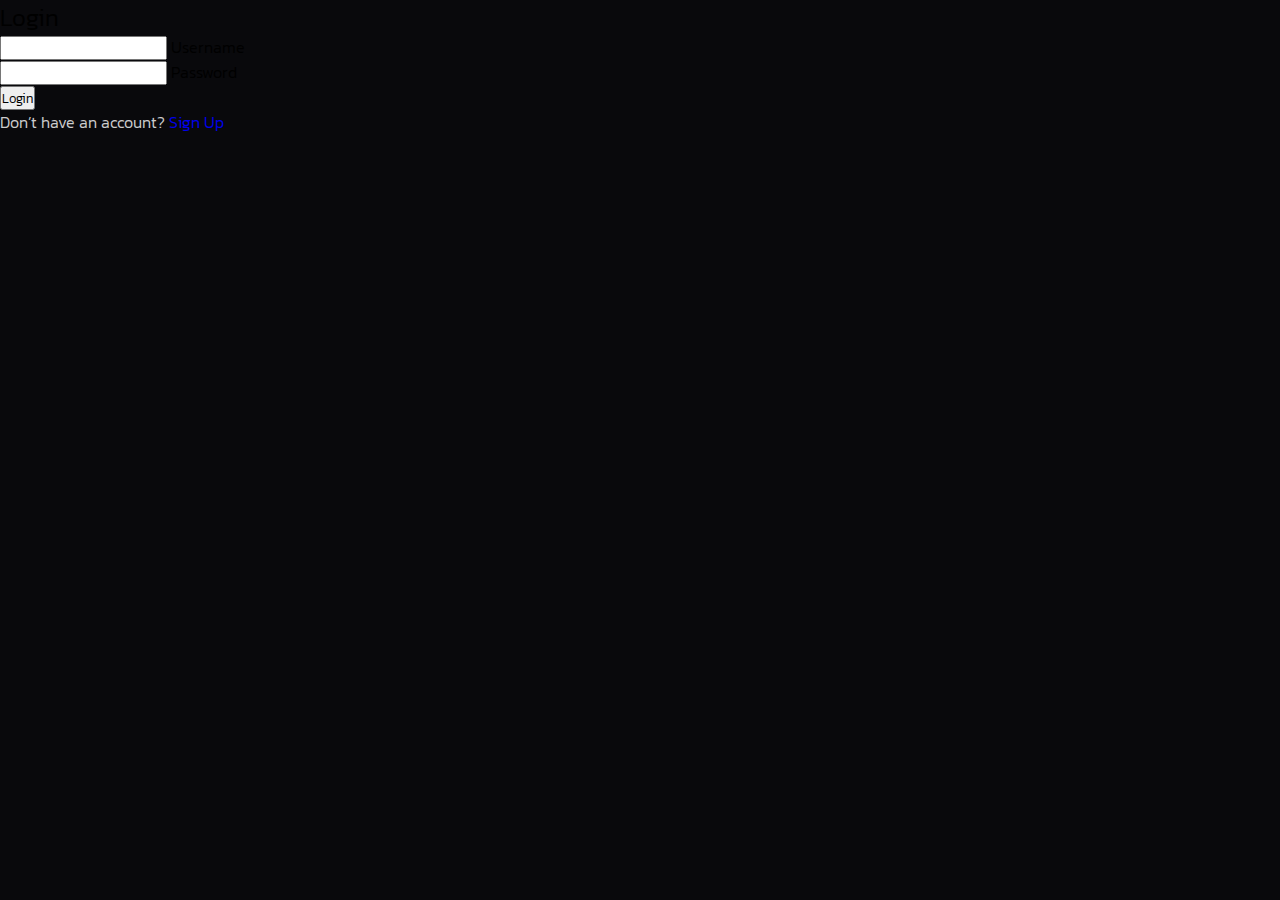
<file: login.html>
<!DOCTYPE html>
<html lang="en">
<head>
    <meta charset="UTF-8">
    <meta name="viewport" content="width=device-width, initial-scale=1.0">
    <title>Document</title>
    <link rel="stylesheet" href="style.css">
</head>
<body>
    <div class="wrapper-login">
        <div class="main-container">
        <span class="bg-animate"></span>
        <span class="bg-2-animate"></span>
    
        <!-- Form section -->
        <div class="form-box login">
            <h2 class="animation" style="--i:0; --j:21">Login</h2>
            <form action="#">
                <div class="input-box animation" style="--i:1; --j:22">
                    <input type="text" required>
                    <label for="text">Username</label>
                    <i class="bx bxs-user"></i>
                </div>
    
                <div class="input-box animation" style="--i:2; --j:23">
                    <input type="password" required>
                    <label for="password">Password</label>
                    <i class="bx bxs-lock-alt"></i>
                </div>
    
                <button type="submit" class="btn animation" style="--i:3; --j:24">Login</button>
    
                <div class="reglog-text animation" style="--i:4; --j:25">
                    <p>Don’t have an account? <a href="#" class="signup-link">Sign Up</a></p>
                </div>
            </form>
        </div>
    </div>
    </div>
<script src="login.js"></script>
</body>
</html>
</file>
<file: style.css>
@import url('https://fonts.googleapis.com/css2?family=Kanit:ital,wght@0,100;0,200;0,300;0,400;0,500;0,600;0,700;0,800;0,900;1,100;1,200;1,300;1,400;1,500;1,600;1,700;1,800;1,900&display=swap');

*{
    margin: 0;
    padding: 0;
    outline: none;
    box-sizing: border-box;
    font-family: "Kanit", sans-serif;
    font-weight: 300;
}

html{
    scroll-behavior: smooth;
}

a{
    text-decoration: none;
}

p{
    color: #ccc;
}

img{
    object-fit: cover;
}

body{
    background: #09090c;
}

nav,
footer{
    display: flex;
    align-items: center;
    justify-content: space-between;
    padding: 10px;
    gap: 2px;
}

nav .logo i{
    background: #a3e635;
    padding: 8px;
    font-size: 20px;
    border-radius: 50%;
}

nav .nav-links,
footer .copyright{
    display: flex;
    align-items: center;
    justify-content: center;
    padding: 8px 20px;
    background: #171717;
    gap: 10px;
    border-radius: 50px;
}

nav .nav-links a{
    color: #fff;
    transition: all 0.3s ease;
}

nav .nav-links a:hover{
    color: #a3e635;
}

nav .nav-links .separator,
footer .copyright .separator{
    width: 5px;
    height: 5px;
    background: #a3e635;
    border-radius: 50%;
}

nav .nav-links p,
footer .copyright p{
    font-size: 13px;
}

nav .login{
    display: flex;
    align-items: center;
    gap: 16px;
    background: #171717;
    padding: 4px 4px 4px 14px;
    border-radius: 50px;
}

nav .login img{
    width: 32px;
    height: 32px;
    border-radius: 50%;
}

nav .login a{
    font-size: 13px;
    color: #fff;
}

.prompt-sec{
    padding: 20px;
}

.prompt-sec h1{
    color: #ccc;
    font-size: 182px;
    line-height: 120px;
    text-align: center;
    margin-top: 36px;
}

.prompt-sec .prompt-img{
    position: relative;
}

.prompt-sec .prompt-img img{
    width: 100%;
    height: 440px;
    border-radius: 60px;
    object-position: top center;
    box-shadow: 0 -20px 40px rgba(0, 0, 0, 1);
}

.prompt-sec .prompt-img input{
    width: 55%;
    position: absolute;
    top: 30%;
    left: 50%;
    transform: translateX(-50%);
    background: rgba(255, 255, 255, 0.22);
    border-radius: 20px;
    backdrop-filter: blur(14px);
    -webkit-backdrop-filter: blur(14px);
    border: 1px solid rgba(255, 255, 255, 0.4);
    font-size: 16px;
    padding: 16px;
    text-align: center;
    color: #fff;
}

.prompt-sec .prompt-img input::placeholder{
    color: #ccc;
}

.prompt-sec .prompt-img .tabs{
    display: flex;
    align-items: center;
    gap: 2px;
    position: absolute;
    bottom: -20px;
    left: 50%;
    transform: translateX(-50%);
    box-shadow: 0 4px 30px rgba(0, 0, 0, 0.1);
    padding: 8px;
    backdrop-filter: blur(10px);
    -webkit-backdrop-filter: blur(10px);
    border-radius: 50px;
}

.prompt-sec .prompt-img .tabs a{
    color: #fff;
    background: #231f1c;
    padding: 10px;
    width: 160px;
    text-align: center;
    border-radius: 50px;
    transition: all 0.3s ease;
}

.prompt-sec .prompt-img .tabs a.active,
.prompt-sec .prompt-img .tabs a:hover{
    color: #231f1c;
    background: #a3e635;
}

.showcase{
    padding: 40px 80px;
    margin-top: 20px;
}

.showcase h3{
    color: #fff;
    font-size: 56px;
    text-transform: uppercase;
    text-align: center;
    margin-bottom: 50px;
}

.showcase .text-sec{
    display: flex;
    align-items: center;
    justify-content: space-between;
    gap: 40px;
    margin-bottom: 20px;
}

.showcase .text-sec p{
    width: 50%;
    text-align: justify;
}

.showcase .text-sec .images,
.showcase .image-sec{
    display: flex;
    align-items: center;
    gap: 20px;
}

.showcase .text-sec .images img,
.showcase .image-sec img{
    width: 256px;
    border-radius: 40px;
    border: 2px solid #c5c5c5;
}

.services .header,
.video-sec .header{
    display: flex;
    align-items: center;
    justify-content: space-between;
    padding: 40px 80px 0;
}

.services .header h3,
.video-sec .header h3{
    color: #fff;
    font-size: 56px;
    text-transform: uppercase;
    width: 60%;
}

.services .service-items{
    display: flex;
    align-items: center;
    gap: 20px;
    padding: 80px;
    padding-bottom: 40px;
}

.services .service-items .item{
    background: #171717;
    padding: 20px;
    border-radius: 40px;
    width: 25%;
}

.services .service-items .item .title{
    display: flex;
    align-items: center;
    background: #2e2c29;
    padding: 5px 20px 5px 5px;
    gap: 10px;
    width: fit-content;
    border-radius: 50px;
    margin-bottom: 30px;
}

.services .service-items .item .title .gradient{
    width: 36px;
    height: 36px;
    border-radius: 50%;
}

.services .service-items .item:nth-child(1) .title .gradient{
    background-image: linear-gradient(to top, #3f51b1 0%, #5a55ae 13%, #7b5fac 25%, #8f6aae 38%, #a86aa4 50%, #cc6b8e 62%, #f18271 75%, #f3a469 87%, #f7c978 100%);
}

.services .service-items .item:nth-child(2) .title .gradient{
    background-image: linear-gradient(to top, #4fb576 0%, #44c489 30%, #28a9ae 46%, #28a2b7 59%, #4c7788 71%, #6c4f63 86%, #432c39 100%);
}

.services .service-items .item:nth-child(3) .title .gradient {
    background-image: linear-gradient(to right, #f83600 0%, #f9d423 100%);
}

.services .service-items .item:nth-child(4) .title .gradient {
    background-image: linear-gradient(to top, #0fd850 0%, #f9f047 100%);
}

.services .service-items .item .desc h5{
    text-transform: uppercase;
    color: #fff;
    font-size: 36px;
    margin-bottom: 10px;
}

.services .service-items .item.active{
    background: #a3e635;
}

.services .service-items .item.active .title{
    background: #000;
}

.services .service-items .item.active .desc h5{
    color: #000;
}

.services .service-items .item.active .desc p{
    color: #313131;
}

.video-sec .header h3{
    text-align: right;
}

.video-sec .video{
    margin: 20px 0 40px;
    padding: 0 80px;
    position: relative;
}

.video-sec .video img{
    width: 100%;
    height: 420px;
    object-fit: top center;
    border-radius: 40px;
}

.video-sec .video button{
    position: absolute;
    top: 50%;
    left: 50%;
    transform: translate(-50%, -50%);
    font-size: 100px;
    display: flex;
    background: rgba(86, 85, 85, 0.42);
    backdrop-filter: blur(8.7px);
    -webkit-backdrop-filter: blur(8.7px);
    border: 1px solid rgba(86, 85, 85, 0.3);
    border-radius: 50%;
    color: #a3e635;
    padding: 16px 16px 16px 24px;
    cursor: pointer;
}

footer .copyright{
    width: 100%;
}

@media screen and (max-width: 1400px) {
    
    .prompt-sec h1{
        font-size: 136px;
        line-height: 90px;
    }

    .prompt-sec .prompt-img .tabs a{
        width: 120px;
    }

    .showcase h3{
        font-size: 40px;
        margin-bottom: 14px;
    }

    .showcase .text-sec{
        flex-direction: column;
    }

    .showcase .text-sec p{
        width: 100%;
    }

    .showcase .text-sec .images,
    .showcase .image-sec{
        margin-left: auto;
    }

    .showcase .text-sec .images img,
    .showcase .image-sec img{
        width: 228px;
    }

    .services .header h3,
    .video-sec .header h3{
        font-size: 40px;
        width: 75%;
    }

    .services .service-items{
        flex-wrap: wrap;
    }

    .services .service-items .item{
        width: 48%;
    }

}

@media screen and (max-width: 992px) {
    
    .prompt-sec h1{
        font-size: 100px;
        line-height: 70px;
    }

    .prompt-sec .prompt-img input{
        top: 70%;
        padding: 12px;
    }

    .prompt-sec .prompt-img .tabs a{
        font-size: 14px;
        width: 100px;
    }

    .showcase,
    .services .service-items{
        padding: 40px;
    }

    .showcase h3{
        font-size: 34px;
    }

    .showcase .text-sec .images,
    .showcase .image-sec{
        justify-content: center;
    }

    .showcase .text-sec .images img,
    .showcase .image-sec img{
        width: 30%;
    }

    .services .header{
        flex-direction: column;
        padding: 40px 40px 0;
    }

    .services .header h3,
    .video-sec .header h3{
        width: 100%;
    }

    .video-sec .header{
        flex-direction: column-reverse;
        padding: 40px 40px 0;
    }

    .video-sec .video{
        padding: 0 40px;
    }

}

@media screen and (max-width: 768px) {
    
    nav .logo i{
        padding: 6px;
    }

    nav .nav-links a{
        font-size: 13px;
    }

    nav .nav-links p,
    footer .copyright p{
        font-size: 12px;
    }

    nav .login img{
        width: 28px;
        height: 28px;
    }

    .prompt-sec h1{
        font-size: 62px;
        line-height: 48px;
        margin-top: 20px;
    }

    .prompt-sec .prompt-img input{
        width: 80%;
    }

    .prompt-sec .prompt-img .tabs{
        flex-wrap: wrap;
        justify-content: center;
        gap: 10px;
        width: 92%;
        bottom: -60px;
        padding: 20px 0;
    }

    .prompt-sec .prompt-img .tabs a{
        width: 29%;
    }

    .services .service-items .item{
        width: 100%;
    }

    .video-sec .video button{
        font-size: 80px;
    }

}
</file>
